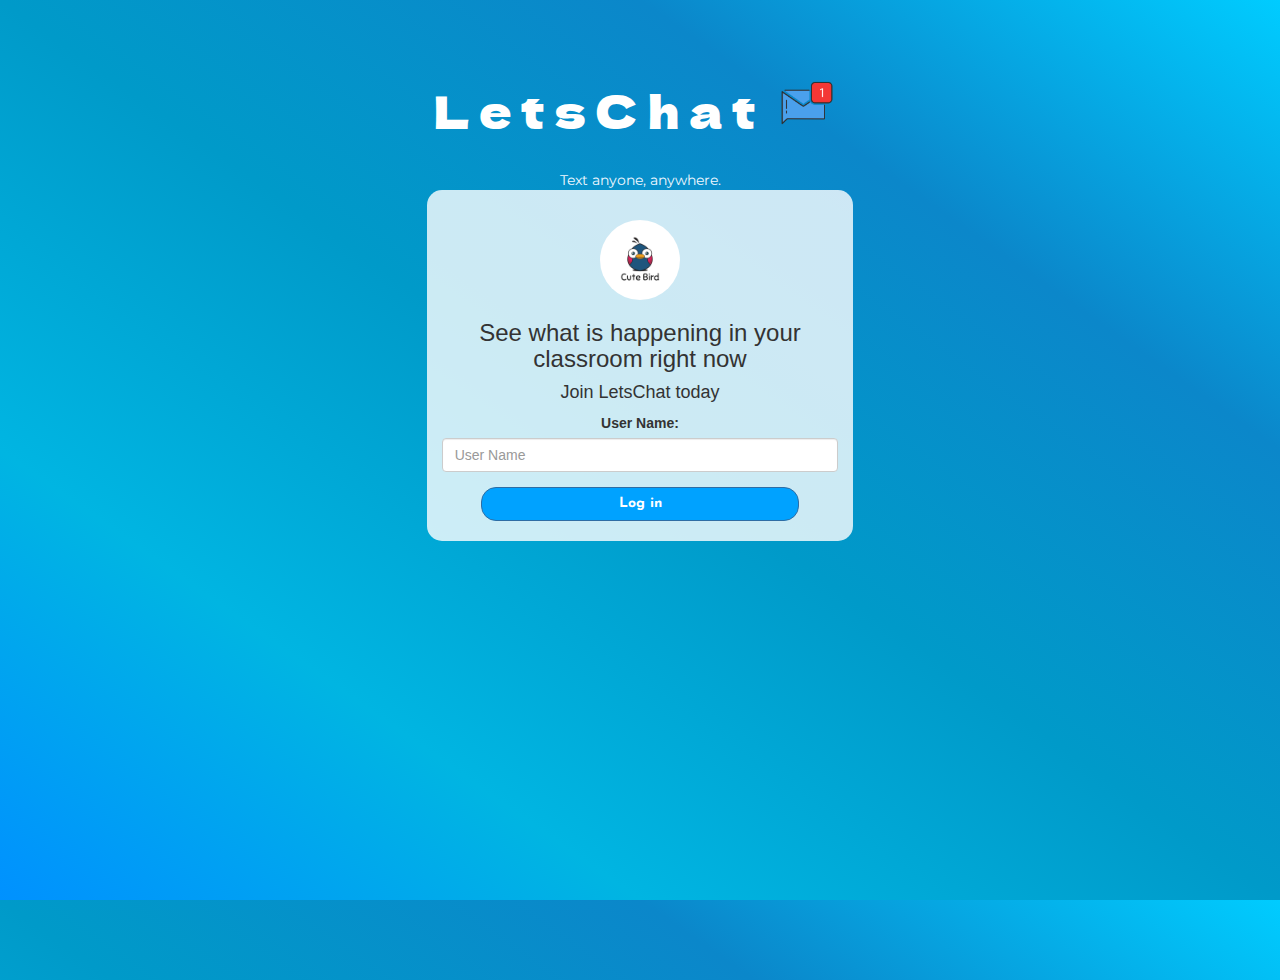
<file: index.html>
<html>
	<head>
		<title>LetsChat</title>
		<link rel="preconnect" href="https://fonts.gstatic.com">
		<link href="https://fonts.googleapis.com/css2?family=Dela+Gothic+One&display=swap" rel="stylesheet">	
		<link rel="preconnect" href="https://fonts.gstatic.com">
<link href="https://fonts.googleapis.com/css2?family=Josefin+Sans:wght@100&display=swap" rel="stylesheet">
	<link rel="stylesheet" href="https://maxcdn.bootstrapcdn.com/bootstrap/3.4.0/css/bootstrap.min.css">
	<script src="https://ajax.googleapis.com/ajax/libs/jquery/3.4.1/jquery.min.js"></script>
	<script src="https://maxcdn.bootstrapcdn.com/bootstrap/3.4.0/js/bootstrap.min.js"></script>
	<link rel="preconnect" href="https://fonts.gstatic.com">
<link href="https://fonts.googleapis.com/css2?family=Montserrat:wght@100&display=swap" rel="stylesheet">
		<link rel="icon" href="logo.png">
	
	
	<link rel="stylesheet" type="text/css" href="style.css">
	<script src="kwittercode.js"></script>
	</head>
	<body>
	
			
		<center>
			<h1 class="header">	
				LetsChat<sup>
			<img src="m2.png">
			</sup>
		</h1>

		<h19>Text anyone, anywhere.</h19>
	
	
		<div class="col-lg-4 col-md-6 col-sm-6 col-xs-11 login_div">
	
		<img src="logo.png" class="logo">
			<h3>See what is happening in your classroom right now</h3>
	
			<h4>Join LetsChat today</h4>
			
			<div class="form-group">
			  <label >User Name:</label>
			 <input type="text" id="user_name" class="form-control" placeholder="User Name">
			</div>
	
			<button id="login_button" class="btn btn-primary" onclick="addUser()">Log in</button>
			<br><br>
		</div>
	</center>
	
	</body>
	</html>
</file>
<file: style.css>
html, body
{
  height: 100%;
  margin: 0;
}

body
{
background-image: linear-gradient(to right top, #0091ff, #00b5e2, #009ac9, #0b87ca, #00ccff);
}

.header
{
	color: white;font-family: 'Dela Gothic One';font-size: 45px;letter-spacing: 10px;margin-top: 80px;
}
.header img
{
	width: 80px;margin-left: -15px;
}

.login_div
{
	background: rgba(255, 255, 255, 0.8);float: none;border-radius: 15px;
}

.logo
{
	width: 80px;margin-top: 30px;border-radius: 40px;
}

#login_button
{
	width: 80%;border-radius: 15px;
	font-family: 'Josefin Sans';
	background-color: #00a2ff;
	font-weight:bold;
}

.room_name
{
	cursor: pointer;
	font-size: 20px;
}


#logout
{
	font-size: 20px; float: right;
}


#output
{
	padding: 10px; width:80%;background: rgba(255,255,255,0.8);border-radius: 15px;
}

.input_div_room_page
{
	width: 80%;
}

.input_div label
{
	color: white;font-size: 20px;
}


.input_div_message_page
{
	position: fixed;bottom: 0px;width: 100%;background: rgba(255,255,255,0.8);
}
.input_div_message_page label
{
	color: black;
}
.input_div_message_page #msg
{
	width: 80%;
}
.input_div_message_page button
{
	margin-top: 15px;
	width: 50%; 
}
.color_white
{
	color: white
}

.user_tick
{
	width:20px;
}
.message_h4
{
	padding-left:5px;color:rgb(128, 128, 128);
}

h19 
{
	font-family: 'Montserrat';
	color:aliceblue;
}

button
{
	background-color: aqua;
}
</file>
